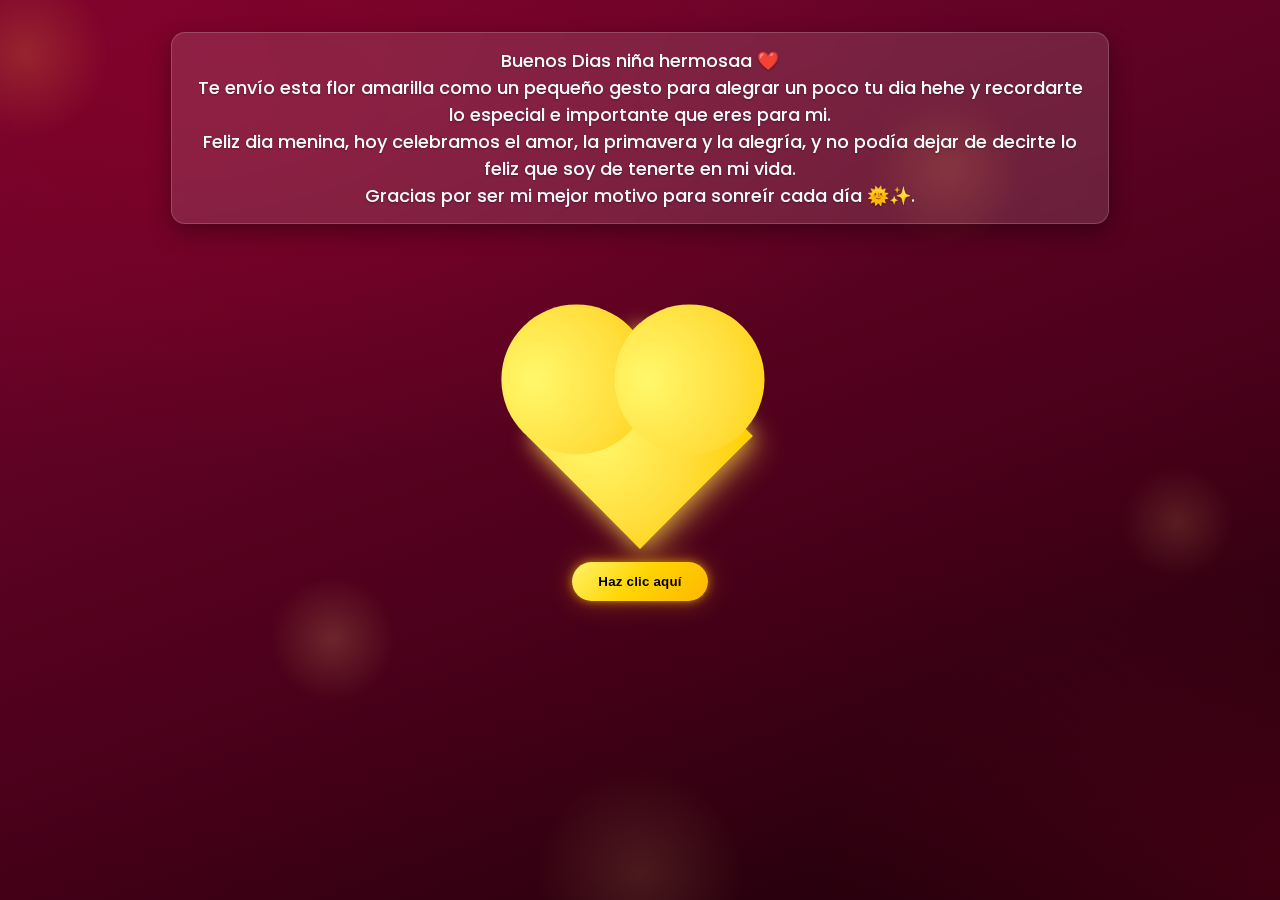
<file: index.html>
<!DOCTYPE html>
<html lang="en">
<head>
    <meta charset="UTF-8">
    <style>
        /* Fondo amigable con degradado animado */
        .back {
            position: fixed;
            inset: 0;
            display: flex;
            flex-direction: column;
            align-items: center;
            justify-content: flex-start;
            gap: 24px;
            padding: 24px 16px 56px;
            /* Safe areas (iPhone con notch) */
            padding-top: max(24px, calc(env(safe-area-inset-top) + 12px));
            padding-left: max(16px, env(safe-area-inset-left));
            padding-right: max(16px, env(safe-area-inset-right));
            padding-bottom: max(56px, calc(env(safe-area-inset-bottom) + 16px));
            /* Fondo guindo a negro con difuminado */
            background:
                radial-gradient(1200px 600px at 15% 10%, rgba(140, 0, 40, 0.55), rgba(0,0,0,0) 60%),
                radial-gradient(900px 500px at 85% 80%, rgba(110, 0, 32, 0.45), rgba(0,0,0,0) 55%),
                linear-gradient(160deg, #7a0530, #4a001a 60%, #1a0008 100%);
            background-size: 120% 120%, 120% 120%, 100% 100%;
            animation: gradientShift 26s ease-in-out infinite;
            overflow: hidden;
        }

        /* Colocar el contenido por encima de los overlays */
        .back > * { position: relative; z-index: 1; }

        /* Bokeh flotante */
        .back::before {
            content: "";
            position: absolute;
            inset: -20% -10% -10% -10%;
            background:
                radial-gradient(120px 120px at 10% 20%, rgba(255, 170, 60, .20), transparent 70%),
                radial-gradient(90px 90px at 30% 70%, rgba(255, 210, 120, .18), transparent 70%),
                radial-gradient(110px 110px at 70% 30%, rgba(255, 160, 60, .16), transparent 70%),
                radial-gradient(80px 80px at 85% 60%, rgba(255, 200, 110, .14), transparent 70%),
                radial-gradient(150px 150px at 50% 90%, rgba(255, 210, 120, .12), transparent 70%);
            filter: blur(2px);
            animation: bokehFloat 36s linear infinite;
            pointer-events: none;
            z-index: 0;
        }

        /* Haz de luz suave que barre el fondo */
        .back::after {
            content: "";
            position: absolute;
            inset: -30% -30% -30% -30%;
            background: radial-gradient(60vmax 30vmax at -10% 20%, rgba(255, 180, 120, 0.18), transparent 70%),
                        radial-gradient(50vmax 40vmax at 120% 60%, rgba(255, 200, 140, 0.10), transparent 70%);
            mix-blend-mode: screen;
            animation: lightSweep 18s ease-in-out infinite alternate;
            pointer-events: none;
            z-index: 0;
        }

        .heart {
            position: relative;
            margin-top: 12vh;
            background: radial-gradient(circle at 30% 30%, #fff86b, #ffde3d 60%, #ffd000 100%);
            height: 160px;
            width: 160px;
            transform: rotate(-45deg);
            animation: beat 2.8s ease-in-out infinite;
            box-shadow: 0 12px 30px rgba(255, 211, 59, 0.45), 0 0 20px rgba(255, 226, 100, 0.6);
        }

        .heart:after {
            background: radial-gradient(circle at 30% 30%, #fff86b, #ffde3d 60%, #ffd000 100%);
            content: "";
            border-radius: 50%;
            position: absolute;
            width: 150px;
            height: 150px;
            top: 0;
            left: 80px;
        }

        .heart:before {
            background: radial-gradient(circle at 30% 30%, #fff86b, #ffde3d 60%, #ffd000 100%);
            content: "";
            border-radius: 50%;
            position: absolute;
            width: 150px;
            height: 150px;
            top: -80px;
            left: 0;
        }

        @keyframes gradientShift {
            0% { background-position: 0% 50%; }
            50% { background-position: 100% 50%; }
            100% { background-position: 0% 50%; }
        }

        @keyframes bokehFloat {
            0%   { transform: translate3d(0,0,0) scale(1); opacity: .65; }
            25%  { transform: translate3d(2%, -1.5%, 0) scale(1.02); opacity: .75; }
            50%  { transform: translate3d(-1%, -3%, 0) scale(1.04); opacity: .6; }
            75%  { transform: translate3d(-2%, 1.5%, 0) scale(1.01); opacity: .7; }
            100% { transform: translate3d(0,0,0) scale(1); opacity: .65; }
        }

        @keyframes lightSweep {
            0%   { transform: translateX(-6%) translateY(-3%) rotate(0deg); }
            50%  { transform: translateX(6%) translateY(2%) rotate(1deg); }
            100% { transform: translateX(-4%) translateY(3%) rotate(-1deg); }
        }

        /* Corazones flotando */
        .hearts {
            position: fixed;
            inset: 0;
            pointer-events: none;
            z-index: 1;
            overflow: hidden;
        }
        .hearts span {
            position: absolute;
            bottom: -40px;
            font-size: 18px;
            color: #ffcd4d; /* base dorado suave para combinar */
            text-shadow: 0 0 6px rgba(255, 210, 120, .8), 0 0 12px rgba(255, 166, 0, .4);
            filter: drop-shadow(0 6px 12px rgba(0,0,0,.25));
            animation: floatUp linear infinite;
            opacity: .85;
        }
        .hearts span.red { color: #ff6b81; text-shadow: 0 0 6px rgba(255, 120, 140, .6); }
        .hearts span.rose { color: #ff9fbf; text-shadow: 0 0 6px rgba(255, 160, 200, .6); }

        @keyframes floatUp {
            0%   { transform: translateY(0) translateX(0) scale(0.8) rotate(0deg); opacity: 0; }
            10%  { opacity: .9; }
            50%  { transform: translateY(-50vh) translateX(-10px) scale(1) rotate(-6deg); opacity: .9; }
            100% { transform: translateY(-105vh) translateX(10px) scale(1.1) rotate(8deg); opacity: 0; }
        }

        /* posiciones y tiempos variados */
        .hearts span:nth-child(1){ left: 6%; animation-duration: 10s; animation-delay: 0s; }
        .hearts span:nth-child(2){ left: 14%; animation-duration: 12s; animation-delay: 2s; transform: scale(1.2); }
        .hearts span:nth-child(3){ left: 22%; animation-duration: 11s; animation-delay: 1s; }
        .hearts span:nth-child(4){ left: 30%; animation-duration: 13s; animation-delay: 3s; transform: scale(0.9); }
        .hearts span:nth-child(5){ left: 40%; animation-duration: 9s;  animation-delay: 1.5s; }
        .hearts span:nth-child(6){ left: 50%; animation-duration: 12.5s; animation-delay: 0.5s; transform: scale(1.1); }
        .hearts span:nth-child(7){ left: 60%; animation-duration: 10.5s; animation-delay: 2.5s; }
        .hearts span:nth-child(8){ left: 68%; animation-duration: 14s; animation-delay: 1.2s; transform: scale(0.95); }
        .hearts span:nth-child(9){ left: 76%; animation-duration: 11.5s; animation-delay: 3.2s; }
        .hearts span:nth-child(10){ left: 84%; animation-duration: 13.5s; animation-delay: 0.8s; }
        .hearts span:nth-child(11){ left: 92%; animation-duration: 12.8s; animation-delay: 2.8s; transform: scale(1.15); }
        .hearts span:nth-child(12){ left: 35%; animation-duration: 15s; animation-delay: 4s; }

        @keyframes beat {
            0% { transform: scale(1) rotate(-45deg); }
            50% { transform: scale(1.08) rotate(-45deg); }
            100% { transform: scale(1) rotate(-45deg); }
        }

        .bday {
            width: min(100%, 900px);
            text-align: center;
            font-size: clamp(14px, 1.8vw, 18px);
            font-family: 'Poppins', 'Nunito', sans-serif;
            font-weight: 500;
            color: #f7fafc;
            margin: 8px auto 0;
            padding: 14px 18px;
            background: rgba(255, 255, 255, 0.12);
            backdrop-filter: blur(8px);
            -webkit-backdrop-filter: blur(8px);
            border: 1px solid rgba(255,255,255,0.18);
            border-radius: 14px;
            box-shadow: 0 8px 22px rgba(0,0,0,0.35);
            text-shadow: 0 1px 2px rgba(0,0,0,0.35);
        }

        button {
            background: linear-gradient(135deg, #fff36b, #ffd400, #ffb703);
            color: #1a1a1a;
            display: block; 
            margin: 20px auto; 
            padding: 12px 26px; 
            border: none;
            border-radius: 999px;
            font-weight: 700;
            letter-spacing: .2px;
            box-shadow: 0 0 10px rgba(255, 195, 0, .6), 0 0 26px rgba(255, 166, 0, .35);
            transition: transform .15s ease, filter .25s ease, box-shadow .25s ease;
            margin-top: 2vh;
        }
        a{
            color: black;
            font-weight: 20px;
            text-decoration: none;
        }
        button:hover { transform: translateY(-2px); filter: brightness(1.06); }
        button:active { transform: translateY(0); filter: brightness(0.98); }

        .elements {
            display: flex;
            align-items: center;
            justify-content: center;
            width: 100%;
            flex-direction: column;
            gap: 28px;
        }
        
        /* Responsividad */
        @media (max-width: 768px) {
            .back { padding: 20px 12px 40px; }
            .heart { width: 130px; height: 130px; margin-top: 10vh; }
            .bday { font-size: 14px; padding: 12px 14px; }
            .elements { gap: 24px; }
            button { margin-top: 0; padding: 10px 22px; }
        }

        /* iPhone 14 Pro Max (430px de ancho lógico) y similares */
        @media (max-width: 480px) {
            .heart { width: 120px; height: 120px; }
            .elements { gap: 30px; }
        }

        @media (max-width: 420px) {
            .back { padding: 16px 10px 32px; gap: 18px; }
            .heart { width: 100px; height: 100px; margin-top: 9vh; }
            .bday { font-size: 13px; padding: 10px 12px; }
            .elements { gap: 26px; }
            button { margin-top: 0; padding: 10px 20px; font-size: 14px; }
        }

        /* Accesibilidad: reducir animaciones si el usuario lo prefiere */
        @media (prefers-reduced-motion: reduce) {
            .back { animation: none; }
            .heart { animation: none; }
            .back::before, .back::after, .hearts span { animation: none; }
        }
    </style>
    <link rel="preconnect" href="https://fonts.gstatic.com">
    <link rel="preconnect" href="https://fonts.googleapis.com">
<link rel="preconnect" href="https://fonts.gstatic.com" crossorigin>
<link href="https://fonts.googleapis.com/css2?family=Pacifico&display=swap" rel="stylesheet">
<link href="https://fonts.googleapis.com/css2?family=Poppins:wght@400;600&display=swap" rel="stylesheet">
    <link href="https://fonts.googleapis.com/css2?family=Nunito:wght@600&display=swap" rel="stylesheet">
    <!-- Favicon SVG inline -->
    <link rel="icon" type="image/svg+xml" href='data:image/svg+xml;utf8,<svg xmlns="http://www.w3.org/2000/svg" viewBox="0 0 64 64"><defs><linearGradient id="g" x1="0" x2="1" y1="0" y2="1"><stop offset="0" stop-color="#fff36b"/><stop offset="1" stop-color="#ffb703"/></linearGradient></defs><path d="M32 56L12 36a12 12 0 1 1 17-17l3 3 3-3a12 12 0 1 1 17 17z" fill="url(%23g)" stroke="#e09f00" stroke-width="2"/></svg>' />
    <!-- Open Graph -->
    <meta property="og:title" content="Flores Amarillas - Un detalle especial" />
    <meta property="og:description" content="Un detalle con corazón, música y flores 💛" />
    <meta property="og:type" content="website" />
    <meta property="og:image" content="papel-textura.avif" />
    <meta name="theme-color" content="#7a0530" />
    <title>Flores Amarillas</title>
</head>
<body>
    <div class="back">
        <div class="bday">Buenos Dias niña hermosaa ❤️ <br>Te envío esta flor amarilla como un pequeño gesto para alegrar un poco tu dia hehe y recordarte lo especial e importante que eres para mi.<br> Feliz dia menina, hoy celebramos el amor, la primavera y la alegría, y no podía dejar de decirte lo feliz que soy de tenerte en mi vida. <br> Gracias por ser mi mejor motivo para sonreír cada día 🌞✨.</div>
        
        <div class="elements">
            <div class="heart"></div>
            <footer>
                <div class="boton">
                    <button><a href="index2.html"><span>Haz clic aquí</span></a></button>
                </div>
            </footer>
        </div>
        <!-- Capa de corazones -->
        <div class="hearts" aria-hidden="true">
            <span class="red">❤</span>
            <span class="rose">❤</span>
            <span>❤</span>
            <span class="rose">❤</span>
            <span class="red">❤</span>
            <span>❤</span>
            <span class="rose">❤</span>
            <span>❤</span>
            <span class="red">❤</span>
            <span>❤</span>
            <span class="rose">❤</span>
            <span>❤</span>
        </div>
       
    </div>
    
</body>
</html>
</file>
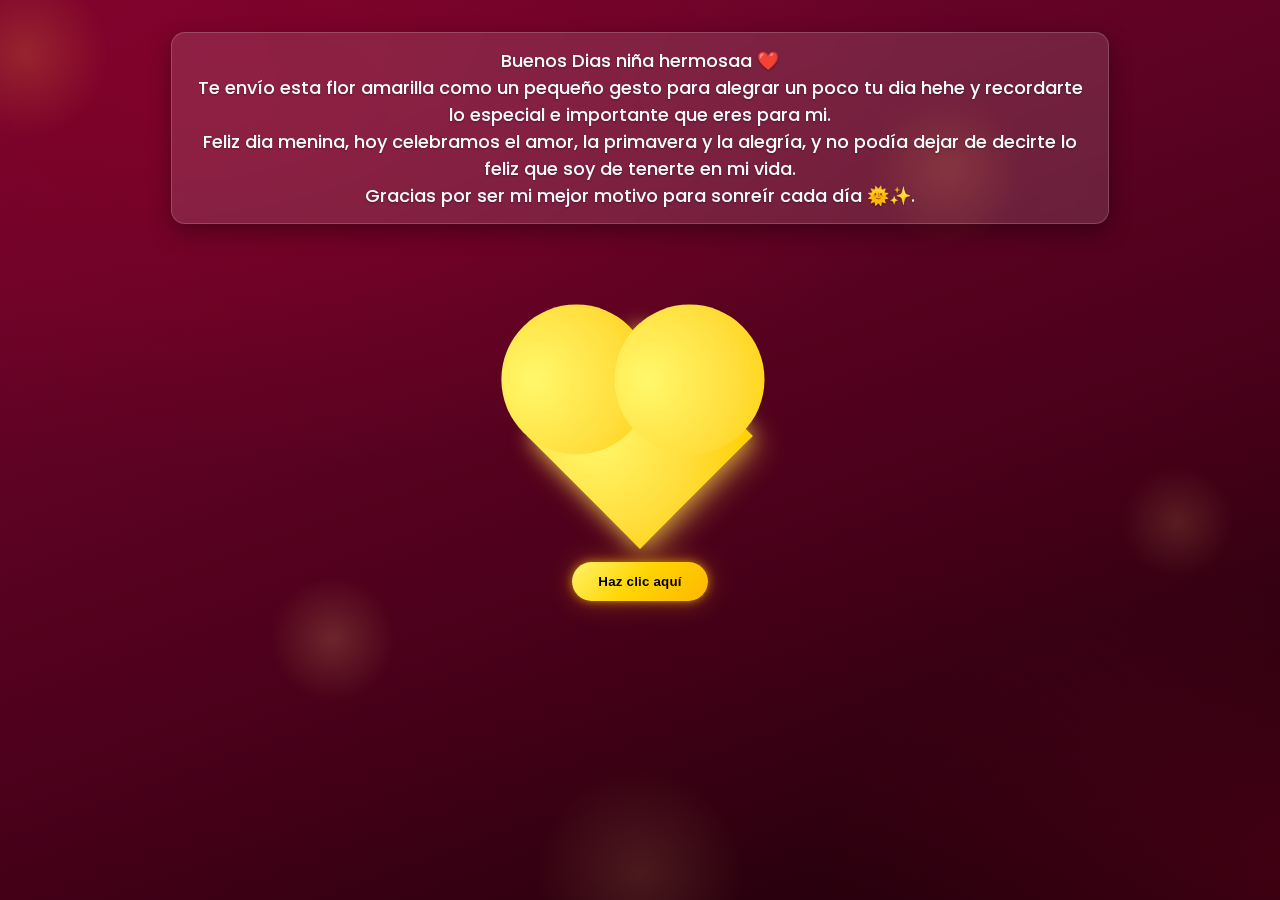
<file: flores-amarillas-html-css-js-main/flores-amarillas-html-css-js-main/flores-amarillas-html-css-js/index.html>
<!DOCTYPE html>
<html lang="en">
<head>
    <meta charset="UTF-8">
    <style>
        /* Fondo amigable con degradado animado */
        .back {
            position: fixed;
            inset: 0;
            display: flex;
            flex-direction: column;
            align-items: center;
            justify-content: flex-start;
            gap: 24px;
            padding: 24px 16px 56px;
            /* Safe areas (iPhone con notch) */
            padding-top: max(24px, calc(env(safe-area-inset-top) + 12px));
            padding-left: max(16px, env(safe-area-inset-left));
            padding-right: max(16px, env(safe-area-inset-right));
            padding-bottom: max(56px, calc(env(safe-area-inset-bottom) + 16px));
            /* Fondo guindo a negro con difuminado */
            background:
                radial-gradient(1200px 600px at 15% 10%, rgba(140, 0, 40, 0.55), rgba(0,0,0,0) 60%),
                radial-gradient(900px 500px at 85% 80%, rgba(110, 0, 32, 0.45), rgba(0,0,0,0) 55%),
                linear-gradient(160deg, #7a0530, #4a001a 60%, #1a0008 100%);
            background-size: 120% 120%, 120% 120%, 100% 100%;
            animation: gradientShift 26s ease-in-out infinite;
            overflow: hidden;
        }

        /* Colocar el contenido por encima de los overlays */
        .back > * { position: relative; z-index: 1; }

        /* Bokeh flotante */
        .back::before {
            content: "";
            position: absolute;
            inset: -20% -10% -10% -10%;
            background:
                radial-gradient(120px 120px at 10% 20%, rgba(255, 170, 60, .20), transparent 70%),
                radial-gradient(90px 90px at 30% 70%, rgba(255, 210, 120, .18), transparent 70%),
                radial-gradient(110px 110px at 70% 30%, rgba(255, 160, 60, .16), transparent 70%),
                radial-gradient(80px 80px at 85% 60%, rgba(255, 200, 110, .14), transparent 70%),
                radial-gradient(150px 150px at 50% 90%, rgba(255, 210, 120, .12), transparent 70%);
            filter: blur(2px);
            animation: bokehFloat 36s linear infinite;
            pointer-events: none;
            z-index: 0;
        }

        /* Haz de luz suave que barre el fondo */
        .back::after {
            content: "";
            position: absolute;
            inset: -30% -30% -30% -30%;
            background: radial-gradient(60vmax 30vmax at -10% 20%, rgba(255, 180, 120, 0.18), transparent 70%),
                        radial-gradient(50vmax 40vmax at 120% 60%, rgba(255, 200, 140, 0.10), transparent 70%);
            mix-blend-mode: screen;
            animation: lightSweep 18s ease-in-out infinite alternate;
            pointer-events: none;
            z-index: 0;
        }

        .heart {
            position: relative;
            margin-top: 12vh;
            background: radial-gradient(circle at 30% 30%, #fff86b, #ffde3d 60%, #ffd000 100%);
            height: 160px;
            width: 160px;
            transform: rotate(-45deg);
            animation: beat 2.8s ease-in-out infinite;
            box-shadow: 0 12px 30px rgba(255, 211, 59, 0.45), 0 0 20px rgba(255, 226, 100, 0.6);
        }

        .heart:after {
            background: radial-gradient(circle at 30% 30%, #fff86b, #ffde3d 60%, #ffd000 100%);
            content: "";
            border-radius: 50%;
            position: absolute;
            width: 150px;
            height: 150px;
            top: 0;
            left: 80px;
        }

        .heart:before {
            background: radial-gradient(circle at 30% 30%, #fff86b, #ffde3d 60%, #ffd000 100%);
            content: "";
            border-radius: 50%;
            position: absolute;
            width: 150px;
            height: 150px;
            top: -80px;
            left: 0;
        }

        @keyframes gradientShift {
            0% { background-position: 0% 50%; }
            50% { background-position: 100% 50%; }
            100% { background-position: 0% 50%; }
        }

        @keyframes bokehFloat {
            0%   { transform: translate3d(0,0,0) scale(1); opacity: .65; }
            25%  { transform: translate3d(2%, -1.5%, 0) scale(1.02); opacity: .75; }
            50%  { transform: translate3d(-1%, -3%, 0) scale(1.04); opacity: .6; }
            75%  { transform: translate3d(-2%, 1.5%, 0) scale(1.01); opacity: .7; }
            100% { transform: translate3d(0,0,0) scale(1); opacity: .65; }
        }

        @keyframes lightSweep {
            0%   { transform: translateX(-6%) translateY(-3%) rotate(0deg); }
            50%  { transform: translateX(6%) translateY(2%) rotate(1deg); }
            100% { transform: translateX(-4%) translateY(3%) rotate(-1deg); }
        }

        /* Corazones flotando */
        .hearts {
            position: fixed;
            inset: 0;
            pointer-events: none;
            z-index: 1;
            overflow: hidden;
        }
        .hearts span {
            position: absolute;
            bottom: -40px;
            font-size: 18px;
            color: #ffcd4d; /* base dorado suave para combinar */
            text-shadow: 0 0 6px rgba(255, 210, 120, .8), 0 0 12px rgba(255, 166, 0, .4);
            filter: drop-shadow(0 6px 12px rgba(0,0,0,.25));
            animation: floatUp linear infinite;
            opacity: .85;
        }
        .hearts span.red { color: #ff6b81; text-shadow: 0 0 6px rgba(255, 120, 140, .6); }
        .hearts span.rose { color: #ff9fbf; text-shadow: 0 0 6px rgba(255, 160, 200, .6); }

        @keyframes floatUp {
            0%   { transform: translateY(0) translateX(0) scale(0.8) rotate(0deg); opacity: 0; }
            10%  { opacity: .9; }
            50%  { transform: translateY(-50vh) translateX(-10px) scale(1) rotate(-6deg); opacity: .9; }
            100% { transform: translateY(-105vh) translateX(10px) scale(1.1) rotate(8deg); opacity: 0; }
        }

        /* posiciones y tiempos variados */
        .hearts span:nth-child(1){ left: 6%; animation-duration: 10s; animation-delay: 0s; }
        .hearts span:nth-child(2){ left: 14%; animation-duration: 12s; animation-delay: 2s; transform: scale(1.2); }
        .hearts span:nth-child(3){ left: 22%; animation-duration: 11s; animation-delay: 1s; }
        .hearts span:nth-child(4){ left: 30%; animation-duration: 13s; animation-delay: 3s; transform: scale(0.9); }
        .hearts span:nth-child(5){ left: 40%; animation-duration: 9s;  animation-delay: 1.5s; }
        .hearts span:nth-child(6){ left: 50%; animation-duration: 12.5s; animation-delay: 0.5s; transform: scale(1.1); }
        .hearts span:nth-child(7){ left: 60%; animation-duration: 10.5s; animation-delay: 2.5s; }
        .hearts span:nth-child(8){ left: 68%; animation-duration: 14s; animation-delay: 1.2s; transform: scale(0.95); }
        .hearts span:nth-child(9){ left: 76%; animation-duration: 11.5s; animation-delay: 3.2s; }
        .hearts span:nth-child(10){ left: 84%; animation-duration: 13.5s; animation-delay: 0.8s; }
        .hearts span:nth-child(11){ left: 92%; animation-duration: 12.8s; animation-delay: 2.8s; transform: scale(1.15); }
        .hearts span:nth-child(12){ left: 35%; animation-duration: 15s; animation-delay: 4s; }

        @keyframes beat {
            0% { transform: scale(1) rotate(-45deg); }
            50% { transform: scale(1.08) rotate(-45deg); }
            100% { transform: scale(1) rotate(-45deg); }
        }

        .bday {
            width: min(100%, 900px);
            text-align: center;
            font-size: clamp(14px, 1.8vw, 18px);
            font-family: 'Poppins', 'Nunito', sans-serif;
            font-weight: 500;
            color: #f7fafc;
            margin: 8px auto 0;
            padding: 14px 18px;
            background: rgba(255, 255, 255, 0.12);
            backdrop-filter: blur(8px);
            -webkit-backdrop-filter: blur(8px);
            border: 1px solid rgba(255,255,255,0.18);
            border-radius: 14px;
            box-shadow: 0 8px 22px rgba(0,0,0,0.35);
            text-shadow: 0 1px 2px rgba(0,0,0,0.35);
        }

        button {
            background: linear-gradient(135deg, #fff36b, #ffd400, #ffb703);
            color: #1a1a1a;
            display: block; 
            margin: 20px auto; 
            padding: 12px 26px; 
            border: none;
            border-radius: 999px;
            font-weight: 700;
            letter-spacing: .2px;
            box-shadow: 0 0 10px rgba(255, 195, 0, .6), 0 0 26px rgba(255, 166, 0, .35);
            transition: transform .15s ease, filter .25s ease, box-shadow .25s ease;
            margin-top: 2vh;
        }
        a{
            color: black;
            font-weight: 20px;
            text-decoration: none;
        }
        button:hover { transform: translateY(-2px); filter: brightness(1.06); }
        button:active { transform: translateY(0); filter: brightness(0.98); }

        .elements {
            display: flex;
            align-items: center;
            justify-content: center;
            width: 100%;
            flex-direction: column;
            gap: 28px;
        }
        
        /* Responsividad */
        @media (max-width: 768px) {
            .back { padding: 20px 12px 40px; }
            .heart { width: 130px; height: 130px; margin-top: 10vh; }
            .bday { font-size: 14px; padding: 12px 14px; }
            .elements { gap: 24px; }
            button { margin-top: 0; padding: 10px 22px; }
        }

        /* iPhone 14 Pro Max (430px de ancho lógico) y similares */
        @media (max-width: 480px) {
            .heart { width: 120px; height: 120px; }
            .elements { gap: 30px; }
        }

        @media (max-width: 420px) {
            .back { padding: 16px 10px 32px; gap: 18px; }
            .heart { width: 100px; height: 100px; margin-top: 9vh; }
            .bday { font-size: 13px; padding: 10px 12px; }
            .elements { gap: 26px; }
            button { margin-top: 0; padding: 10px 20px; font-size: 14px; }
        }

        /* Accesibilidad: reducir animaciones si el usuario lo prefiere */
        @media (prefers-reduced-motion: reduce) {
            .back { animation: none; }
            .heart { animation: none; }
            .back::before, .back::after, .hearts span { animation: none; }
        }
    </style>
    <link rel="preconnect" href="https://fonts.gstatic.com">
    <link rel="preconnect" href="https://fonts.googleapis.com">
<link rel="preconnect" href="https://fonts.gstatic.com" crossorigin>
<link href="https://fonts.googleapis.com/css2?family=Pacifico&display=swap" rel="stylesheet">
<link href="https://fonts.googleapis.com/css2?family=Poppins:wght@400;600&display=swap" rel="stylesheet">
    <link href="https://fonts.googleapis.com/css2?family=Nunito:wght@600&display=swap" rel="stylesheet">
    <!-- Favicon SVG inline -->
    <link rel="icon" type="image/svg+xml" href='data:image/svg+xml;utf8,<svg xmlns="http://www.w3.org/2000/svg" viewBox="0 0 64 64"><defs><linearGradient id="g" x1="0" x2="1" y1="0" y2="1"><stop offset="0" stop-color="#fff36b"/><stop offset="1" stop-color="#ffb703"/></linearGradient></defs><path d="M32 56L12 36a12 12 0 1 1 17-17l3 3 3-3a12 12 0 1 1 17 17z" fill="url(%23g)" stroke="#e09f00" stroke-width="2"/></svg>' />
    <!-- Open Graph -->
    <meta property="og:title" content="Flores Amarillas - Un detalle especial" />
    <meta property="og:description" content="Un detalle con corazón, música y flores 💛" />
    <meta property="og:type" content="website" />
    <meta property="og:image" content="papel-textura.avif" />
    <meta name="theme-color" content="#7a0530" />
    <title>Flores Amarillas</title>
</head>
<body>
    <div class="back">
        <div class="bday">Buenos Dias niña hermosaa ❤️ <br>Te envío esta flor amarilla como un pequeño gesto para alegrar un poco tu dia hehe y recordarte lo especial e importante que eres para mi.<br> Feliz dia menina, hoy celebramos el amor, la primavera y la alegría, y no podía dejar de decirte lo feliz que soy de tenerte en mi vida. <br> Gracias por ser mi mejor motivo para sonreír cada día 🌞✨.</div>
        
        <div class="elements">
            <div class="heart"></div>
            <footer>
                <div class="boton">
                    <button><a href="index2.html"><span>Haz clic aquí</span></a></button>
                </div>
            </footer>
        </div>
        <!-- Capa de corazones -->
        <div class="hearts" aria-hidden="true">
            <span class="red">❤</span>
            <span class="rose">❤</span>
            <span>❤</span>
            <span class="rose">❤</span>
            <span class="red">❤</span>
            <span>❤</span>
            <span class="rose">❤</span>
            <span>❤</span>
            <span class="red">❤</span>
            <span>❤</span>
            <span class="rose">❤</span>
            <span>❤</span>
        </div>
       
    </div>
    
</body>
</html>
</file>
